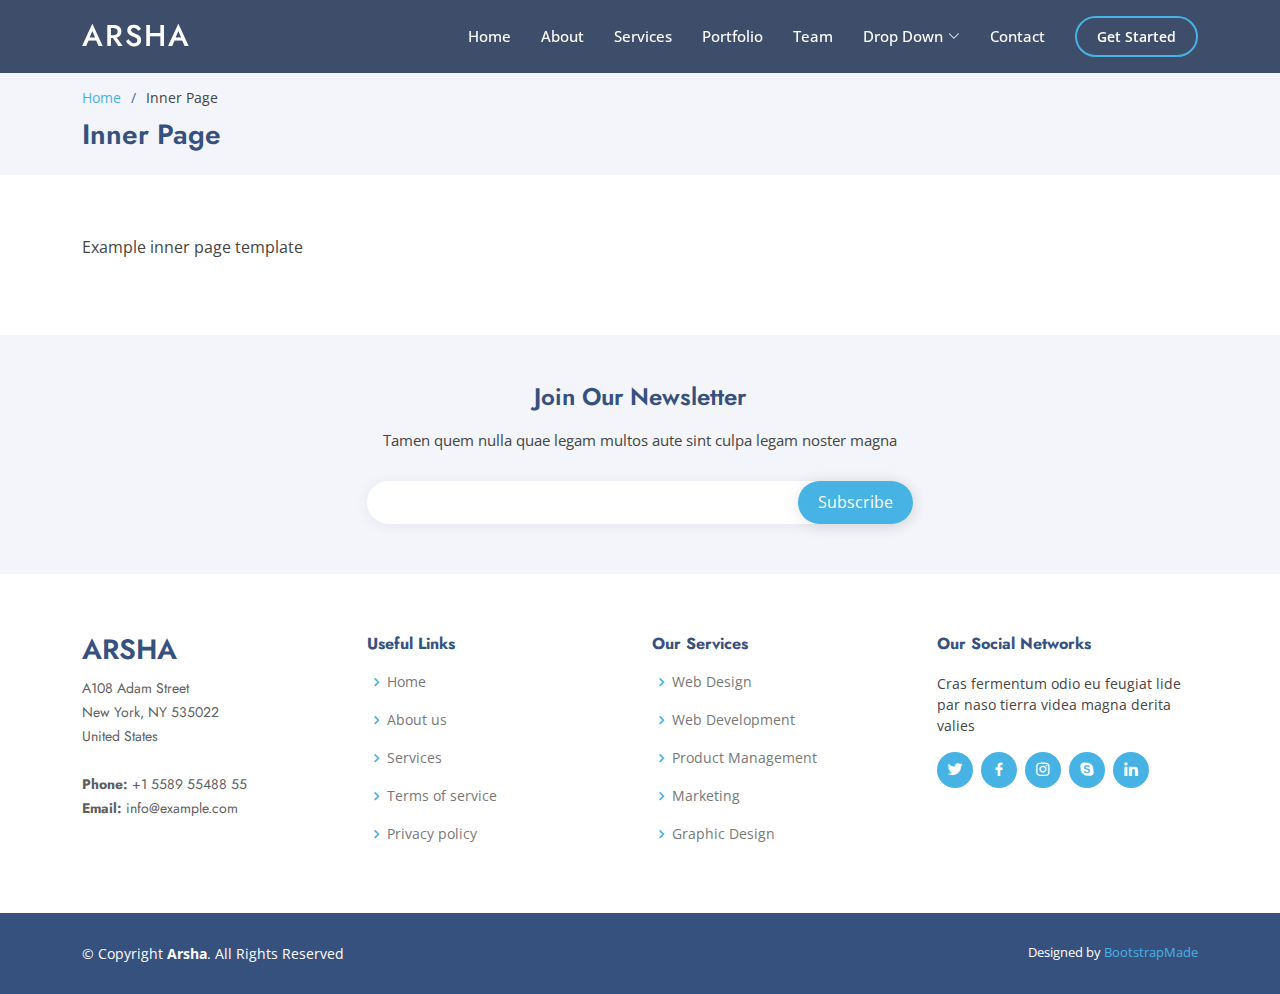
<file: inner-page.html>
<!DOCTYPE html>
<html lang="en">

<head>
  <meta charset="utf-8">
  <meta content="width=device-width, initial-scale=1.0" name="viewport">

  <title>Inner Page - Arsha Bootstrap Template</title>
  <meta content="" name="description">
  <meta content="" name="keywords">

  <!-- Favicons -->
  <link href="assets/img/favicon.png" rel="icon">
  <link href="assets/img/apple-touch-icon.png" rel="apple-touch-icon">

  <!-- Google Fonts -->
  <link href="https://fonts.googleapis.com/css?family=Open+Sans:300,300i,400,400i,600,600i,700,700i|Jost:300,300i,400,400i,500,500i,600,600i,700,700i|Poppins:300,300i,400,400i,500,500i,600,600i,700,700i" rel="stylesheet">

  <!-- Vendor CSS Files -->
  <link href="assets/vendor/aos/aos.css" rel="stylesheet">
  <link href="assets/vendor/bootstrap/css/bootstrap.min.css" rel="stylesheet">
  <link href="assets/vendor/bootstrap-icons/bootstrap-icons.css" rel="stylesheet">
  <link href="assets/vendor/boxicons/css/boxicons.min.css" rel="stylesheet">
  <link href="assets/vendor/glightbox/css/glightbox.min.css" rel="stylesheet">
  <link href="assets/vendor/remixicon/remixicon.css" rel="stylesheet">
  <link href="assets/vendor/swiper/swiper-bundle.min.css" rel="stylesheet">

  <!-- Template Main CSS File -->
  <link href="assets/css/style.css" rel="stylesheet">

  <!-- =======================================================
  * Template Name: Arsha
  * Template URL: https://bootstrapmade.com/arsha-free-bootstrap-html-template-corporate/
  * Updated: Mar 17 2024 with Bootstrap v5.3.3
  * Author: BootstrapMade.com
  * License: https://bootstrapmade.com/license/
  ======================================================== -->
</head>

<body>

  <!-- ======= Header ======= -->
  <header id="header" class="fixed-top header-inner-pages">
    <div class="container d-flex align-items-center">

      <h1 class="logo me-auto"><a href="index.html">Arsha</a></h1>
      <!-- Uncomment below if you prefer to use an image logo -->
      <!-- <a href="index.html" class="logo me-auto"><img src="assets/img/logo.png" alt="" class="img-fluid"></a>-->

      <nav id="navbar" class="navbar">
        <ul>
          <li><a class="nav-link scrollto " href="#hero">Home</a></li>
          <li><a class="nav-link scrollto" href="#about">About</a></li>
          <li><a class="nav-link scrollto" href="#services">Services</a></li>
          <li><a class="nav-link   scrollto" href="#portfolio">Portfolio</a></li>
          <li><a class="nav-link scrollto" href="#team">Team</a></li>
          <li class="dropdown"><a href="#"><span>Drop Down</span> <i class="bi bi-chevron-down"></i></a>
            <ul>
              <li><a href="#">Drop Down 1</a></li>
              <li class="dropdown"><a href="#"><span>Deep Drop Down</span> <i class="bi bi-chevron-right"></i></a>
                <ul>
                  <li><a href="#">Deep Drop Down 1</a></li>
                  <li><a href="#">Deep Drop Down 2</a></li>
                  <li><a href="#">Deep Drop Down 3</a></li>
                  <li><a href="#">Deep Drop Down 4</a></li>
                  <li><a href="#">Deep Drop Down 5</a></li>
                </ul>
              </li>
              <li><a href="#">Drop Down 2</a></li>
              <li><a href="#">Drop Down 3</a></li>
              <li><a href="#">Drop Down 4</a></li>
            </ul>
          </li>
          <li><a class="nav-link scrollto" href="#contact">Contact</a></li>
          <li><a class="getstarted scrollto" href="#about">Get Started</a></li>
        </ul>
        <i class="bi bi-list mobile-nav-toggle"></i>
      </nav><!-- .navbar -->

    </div>
  </header><!-- End Header -->

  <main id="main">

    <!-- ======= Breadcrumbs ======= -->
    <section id="breadcrumbs" class="breadcrumbs">
      <div class="container">

        <ol>
          <li><a href="index.html">Home</a></li>
          <li>Inner Page</li>
        </ol>
        <h2>Inner Page</h2>

      </div>
    </section><!-- End Breadcrumbs -->

    <section class="inner-page">
      <div class="container">
        <p>
          Example inner page template
        </p>
      </div>
    </section>

  </main><!-- End #main -->

  <!-- ======= Footer ======= -->
  <footer id="footer">

    <div class="footer-newsletter">
      <div class="container">
        <div class="row justify-content-center">
          <div class="col-lg-6">
            <h4>Join Our Newsletter</h4>
            <p>Tamen quem nulla quae legam multos aute sint culpa legam noster magna</p>
            <form action="" method="post">
              <input type="email" name="email"><input type="submit" value="Subscribe">
            </form>
          </div>
        </div>
      </div>
    </div>

    <div class="footer-top">
      <div class="container">
        <div class="row">

          <div class="col-lg-3 col-md-6 footer-contact">
            <h3>Arsha</h3>
            <p>
              A108 Adam Street <br>
              New York, NY 535022<br>
              United States <br><br>
              <strong>Phone:</strong> +1 5589 55488 55<br>
              <strong>Email:</strong> info@example.com<br>
            </p>
          </div>

          <div class="col-lg-3 col-md-6 footer-links">
            <h4>Useful Links</h4>
            <ul>
              <li><i class="bx bx-chevron-right"></i> <a href="#">Home</a></li>
              <li><i class="bx bx-chevron-right"></i> <a href="#">About us</a></li>
              <li><i class="bx bx-chevron-right"></i> <a href="#">Services</a></li>
              <li><i class="bx bx-chevron-right"></i> <a href="#">Terms of service</a></li>
              <li><i class="bx bx-chevron-right"></i> <a href="#">Privacy policy</a></li>
            </ul>
          </div>

          <div class="col-lg-3 col-md-6 footer-links">
            <h4>Our Services</h4>
            <ul>
              <li><i class="bx bx-chevron-right"></i> <a href="#">Web Design</a></li>
              <li><i class="bx bx-chevron-right"></i> <a href="#">Web Development</a></li>
              <li><i class="bx bx-chevron-right"></i> <a href="#">Product Management</a></li>
              <li><i class="bx bx-chevron-right"></i> <a href="#">Marketing</a></li>
              <li><i class="bx bx-chevron-right"></i> <a href="#">Graphic Design</a></li>
            </ul>
          </div>

          <div class="col-lg-3 col-md-6 footer-links">
            <h4>Our Social Networks</h4>
            <p>Cras fermentum odio eu feugiat lide par naso tierra videa magna derita valies</p>
            <div class="social-links mt-3">
              <a href="#" class="twitter"><i class="bx bxl-twitter"></i></a>
              <a href="#" class="facebook"><i class="bx bxl-facebook"></i></a>
              <a href="#" class="instagram"><i class="bx bxl-instagram"></i></a>
              <a href="#" class="google-plus"><i class="bx bxl-skype"></i></a>
              <a href="#" class="linkedin"><i class="bx bxl-linkedin"></i></a>
            </div>
          </div>

        </div>
      </div>
    </div>

    <div class="container footer-bottom clearfix">
      <div class="copyright">
        &copy; Copyright <strong><span>Arsha</span></strong>. All Rights Reserved
      </div>
      <div class="credits">
        <!-- All the links in the footer should remain intact. -->
        <!-- You can delete the links only if you purchased the pro version. -->
        <!-- Licensing information: https://bootstrapmade.com/license/ -->
        <!-- Purchase the pro version with working PHP/AJAX contact form: https://bootstrapmade.com/arsha-free-bootstrap-html-template-corporate/ -->
        Designed by <a href="https://bootstrapmade.com/">BootstrapMade</a>
      </div>
    </div>
  </footer><!-- End Footer -->

  <div id="preloader"></div>
  <a href="#" class="back-to-top d-flex align-items-center justify-content-center"><i class="bi bi-arrow-up-short"></i></a>

  <!-- Vendor JS Files -->
  <script src="assets/vendor/aos/aos.js"></script>
  <script src="assets/vendor/bootstrap/js/bootstrap.bundle.min.js"></script>
  <script src="assets/vendor/glightbox/js/glightbox.min.js"></script>
  <script src="assets/vendor/isotope-layout/isotope.pkgd.min.js"></script>
  <script src="assets/vendor/swiper/swiper-bundle.min.js"></script>
  <script src="assets/vendor/waypoints/noframework.waypoints.js"></script>
  <script src="assets/vendor/php-email-form/validate.js"></script>

  <!-- Template Main JS File -->
  <script src="assets/js/main.js"></script>

</body>

</html>
</file>
<file: assets/css/style.css>
/*--------------------------------------------------------------
# General
--------------------------------------------------------------*/
body {
  font-family: "Open Sans", sans-serif;
  color: #444444;
}

a {
  color: #47b2e4;
  text-decoration: none;
}

a:hover {
  color: #73c5eb;
  text-decoration: none;
}

h1,
h2,
h3,
h4,
h5,
h6 {
  font-family: "Jost", sans-serif;
}

/*--------------------------------------------------------------
# Preloader
--------------------------------------------------------------*/
#preloader {
  position: fixed;
  top: 0;
  left: 0;
  right: 0;
  bottom: 0;
  z-index: 9999;
  overflow: hidden;
  background: #37517e;
}

#preloader:before {
  content: "";
  position: fixed;
  top: calc(50% - 30px);
  left: calc(50% - 30px);
  border: 6px solid #37517e;
  border-top-color: #fff;
  border-bottom-color: #fff;
  border-radius: 50%;
  width: 60px;
  height: 60px;
  animation: animate-preloader 1s linear infinite;
}

@keyframes animate-preloader {
  0% {
    transform: rotate(0deg);
  }

  100% {
    transform: rotate(360deg);
  }
}

/*--------------------------------------------------------------
# Back to top button
--------------------------------------------------------------*/
.back-to-top {
  position: fixed;
  visibility: hidden;
  opacity: 0;
  right: 15px;
  bottom: 15px;
  z-index: 996;
  background: #47b2e4;
  width: 40px;
  height: 40px;
  border-radius: 50px;
  transition: all 0.4s;
}

.back-to-top i {
  font-size: 24px;
  color: #fff;
  line-height: 0;
}

.back-to-top:hover {
  background: #6bc1e9;
  color: #fff;
}

.back-to-top.active {
  visibility: visible;
  opacity: 1;
}

/*--------------------------------------------------------------
# Header
--------------------------------------------------------------*/
#header {
  transition: all 0.5s;
  z-index: 997;
  padding: 15px 0;
}

#header.header-scrolled,
#header.header-inner-pages {
  background: rgba(40, 58, 90, 0.9);
}

#header .logo {
  font-size: 30px;
  margin: 0;
  padding: 0;
  line-height: 1;
  font-weight: 500;
  letter-spacing: 2px;
  text-transform: uppercase;
}

#header .logo a {
  color: #fff;
}

#header .logo img {
  max-height: 40px;
}

/*--------------------------------------------------------------
# Navigation Menu
--------------------------------------------------------------*/
/**
* Desktop Navigation 
*/
.navbar {
  padding: 0;
}

.navbar ul {
  margin: 0;
  padding: 0;
  display: flex;
  list-style: none;
  align-items: center;
}

.navbar li {
  position: relative;
}

.navbar a,
.navbar a:focus {
  display: flex;
  align-items: center;
  justify-content: space-between;
  padding: 10px 0 10px 30px;
  font-size: 15px;
  font-weight: 500;
  color: #fff;
  white-space: nowrap;
  transition: 0.3s;
}

.navbar a i,
.navbar a:focus i {
  font-size: 12px;
  line-height: 0;
  margin-left: 5px;
}

.navbar a:hover,
.navbar .active,
.navbar .active:focus,
.navbar li:hover > a {
  color: #47b2e4;
}

.navbar .getstarted,
.navbar .getstarted:focus {
  padding: 8px 20px;
  margin-left: 30px;
  border-radius: 50px;
  color: #fff;
  font-size: 14px;
  border: 2px solid #47b2e4;
  font-weight: 600;
}

.navbar .getstarted:hover,
.navbar .getstarted:focus:hover {
  color: #fff;
  background: #31a9e1;
}

.navbar .dropdown ul {
  display: block;
  position: absolute;
  left: 14px;
  top: calc(100% + 30px);
  margin: 0;
  padding: 10px 0;
  z-index: 99;
  opacity: 0;
  visibility: hidden;
  background: #fff;
  box-shadow: 0px 0px 30px rgba(127, 137, 161, 0.25);
  transition: 0.3s;
  border-radius: 4px;
}

.navbar .dropdown ul li {
  min-width: 200px;
}

.navbar .dropdown ul a {
  padding: 10px 20px;
  font-size: 14px;
  text-transform: none;
  font-weight: 500;
  color: #0c3c53;
}

.navbar .dropdown ul a i {
  font-size: 12px;
}

.navbar .dropdown ul a:hover,
.navbar .dropdown ul .active:hover,
.navbar .dropdown ul li:hover > a {
  color: #47b2e4;
}

.navbar .dropdown:hover > ul {
  opacity: 1;
  top: 100%;
  visibility: visible;
}

.navbar .dropdown .dropdown ul {
  top: 0;
  left: calc(100% - 30px);
  visibility: hidden;
}

.navbar .dropdown .dropdown:hover > ul {
  opacity: 1;
  top: 0;
  left: 100%;
  visibility: visible;
}

@media (max-width: 1366px) {
  .navbar .dropdown .dropdown ul {
    left: -90%;
  }

  .navbar .dropdown .dropdown:hover > ul {
    left: -100%;
  }
}

/**
* Mobile Navigation 
*/
.mobile-nav-toggle {
  color: #fff;
  font-size: 28px;
  cursor: pointer;
  display: none;
  line-height: 0;
  transition: 0.5s;
}

.mobile-nav-toggle.bi-x {
  color: #fff;
}

@media (max-width: 991px) {
  .mobile-nav-toggle {
    display: block;
  }

  .navbar ul {
    display: none;
  }
}

.navbar-mobile {
  position: fixed;
  overflow: hidden;
  top: 0;
  right: 0;
  left: 0;
  bottom: 0;
  background: rgba(40, 58, 90, 0.9);
  transition: 0.3s;
  z-index: 999;
}

.navbar-mobile .mobile-nav-toggle {
  position: absolute;
  top: 15px;
  right: 15px;
}

.navbar-mobile ul {
  display: block;
  position: absolute;
  top: 55px;
  right: 15px;
  bottom: 15px;
  left: 15px;
  padding: 10px 0;
  border-radius: 10px;
  background-color: #fff;
  overflow-y: auto;
  transition: 0.3s;
}

.navbar-mobile a,
.navbar-mobile a:focus {
  padding: 10px 20px;
  font-size: 15px;
  color: #37517e;
}

.navbar-mobile a:hover,
.navbar-mobile .active,
.navbar-mobile li:hover > a {
  color: #47b2e4;
}

.navbar-mobile .getstarted,
.navbar-mobile .getstarted:focus {
  margin: 15px;
  color: #37517e;
}

.navbar-mobile .dropdown ul {
  position: static;
  display: none;
  margin: 10px 20px;
  padding: 10px 0;
  z-index: 99;
  opacity: 1;
  visibility: visible;
  background: #fff;
  box-shadow: 0px 0px 30px rgba(127, 137, 161, 0.25);
}

.navbar-mobile .dropdown ul li {
  min-width: 200px;
}

.navbar-mobile .dropdown ul a {
  padding: 10px 20px;
}

.navbar-mobile .dropdown ul a i {
  font-size: 12px;
}

.navbar-mobile .dropdown ul a:hover,
.navbar-mobile .dropdown ul .active:hover,
.navbar-mobile .dropdown ul li:hover > a {
  color: #47b2e4;
}

.navbar-mobile .dropdown > .dropdown-active {
  display: block;
  visibility: visible !important;
}

/*--------------------------------------------------------------
# Beranda Section
--------------------------------------------------------------*/
#hero {
  width: 100%;
  height: 80vh;
  background: #37517e;
}

#hero .container {
  padding-top: 72px;
}

#hero h1 {
  margin: 0 0 10px 0;
  font-size: 48px;
  font-weight: 700;
  line-height: 56px;
  color: #fff;
}

#hero h2 {
  color: rgba(255, 255, 255, 0.6);
  margin-bottom: 50px;
  font-size: 24px;
}

#hero .btn-get-started {
  font-family: "Jost", sans-serif;
  font-weight: 500;
  font-size: 16px;
  letter-spacing: 1px;
  display: inline-block;
  padding: 10px 28px 11px 28px;
  border-radius: 50px;
  transition: 0.5s;
  margin: 10px 0 0 0;
  color: #fff;
  background: #47b2e4;
}

#hero .btn-get-started:hover {
  background: #209dd8;
}

#hero .btn-watch-video {
  font-size: 16px;
  display: flex;
  align-items: center;
  transition: 0.5s;
  margin: 10px 0 0 25px;
  color: #fff;
  line-height: 1;
}

#hero .btn-watch-video i {
  line-height: 0;
  color: #fff;
  font-size: 32px;
  transition: 0.3s;
  margin-right: 8px;
}

#hero .btn-watch-video:hover i {
  color: #47b2e4;
}

#hero .animated {
  animation: up-down 2s ease-in-out infinite alternate-reverse both;
}

@media (max-width: 991px) {
  #hero {
    height: 100vh;
    text-align: center;
  }

  #hero .animated {
    animation: none;
  }

  #hero .hero-img {
    text-align: center;
  }

  #hero .hero-img img {
    width: 50%;
  }
}

@media (max-width: 768px) {
  #hero h1 {
    font-size: 28px;
    line-height: 36px;
  }

  #hero h2 {
    font-size: 18px;
    line-height: 24px;
    margin-bottom: 30px;
  }

  #hero .hero-img img {
    width: 70%;
  }
}

@media (max-width: 575px) {
  #hero .hero-img img {
    width: 80%;
  }

  #hero .btn-get-started {
    font-size: 16px;
    padding: 10px 24px 11px 24px;
  }
}

@keyframes up-down {
  0% {
    transform: translateY(10px);
  }

  100% {
    transform: translateY(-10px);
  }
}

/*--------------------------------------------------------------
# Sections General
--------------------------------------------------------------*/
section {
  padding: 60px 0;
  overflow: hidden;
}

.section-bg {
  background-color: #f3f5fa;
}

.section-title {
  text-align: center;
  padding-bottom: 30px;
}

.section-title h2 {
  font-size: 32px;
  font-weight: bold;
  text-transform: uppercase;
  margin-bottom: 20px;
  padding-bottom: 20px;
  position: relative;
  color: #37517e;
}

.section-title h2::before {
  content: "";
  position: absolute;
  display: block;
  width: 120px;
  height: 1px;
  background: #ddd;
  bottom: 1px;
  left: calc(50% - 60px);
}

.section-title h2::after {
  content: "";
  position: absolute;
  display: block;
  width: 40px;
  height: 3px;
  background: #47b2e4;
  bottom: 0;
  left: calc(50% - 20px);
}

.section-title p {
  margin-bottom: 0;
}

/*--------------------------------------------------------------
# Logo
--------------------------------------------------------------*/
.clients {
  padding: 12px 0;
  text-align: center;
}

.clients img {
  max-width: 45%;
  transition: all 0.4s ease-in-out;
  display: inline-block;
  padding: 15px 0;
  filter: grayscale(100);
}

.clients img:hover {
  filter: none;
  transform: scale(1.1);
}

@media (max-width: 768px) {
  .clients img {
    max-width: 40%;
  }
}

/*--------------------------------------------------------------
# Tentang
--------------------------------------------------------------*/
.about .content h3 {
  font-weight: 600;
  font-size: 26px;
}

.about .content ul {
  list-style: none;
  padding: 0;
}

.about .content ul li {
  padding-left: 28px;
  position: relative;
}

.about .content ul li + li {
  margin-top: 10px;
}

.about .content ul i {
  position: absolute;
  left: 0;
  top: 2px;
  font-size: 20px;
  color: #47b2e4;
  line-height: 1;
}

.about .content p:last-child {
  margin-bottom: 0;
}

.about .content .btn-learn-more {
  font-family: "Poppins", sans-serif;
  font-weight: 500;
  font-size: 14px;
  letter-spacing: 1px;
  display: inline-block;
  padding: 12px 32px;
  border-radius: 4px;
  transition: 0.3s;
  line-height: 1;
  color: #47b2e4;
  animation-delay: 0.8s;
  margin-top: 6px;
  border: 2px solid #47b2e4;
}

.about .content .btn-learn-more:hover {
  background: #47b2e4;
  color: #fff;
  text-decoration: none;
}

/*--------------------------------------------------------------
# Tujuan Utama
--------------------------------------------------------------*/
.why-us .content {
  padding: 60px 100px 0 100px;
}

.why-us .content h3 {
  font-weight: 400;
  font-size: 34px;
  color: #37517e;
}

.why-us .content h4 {
  font-size: 20px;
  font-weight: 700;
  margin-top: 5px;
}

.why-us .content p {
  font-size: 15px;
  color: #848484;
}

.why-us .img {
  background-size: contain;
  background-repeat: no-repeat;
  background-position: center center;
}

.why-us .accordion-list {
  padding: 0 100px 60px 100px;
}

.why-us .accordion-list ul {
  padding: 0;
  list-style: none;
}

.why-us .accordion-list li + li {
  margin-top: 15px;
}

.why-us .accordion-list li {
  padding: 20px;
  background: #fff;
  border-radius: 4px;
}

.why-us .accordion-list a {
  display: block;
  position: relative;
  font-family: "Poppins", sans-serif;
  font-size: 16px;
  line-height: 24px;
  font-weight: 500;
  padding-right: 30px;
  outline: none;
  cursor: pointer;
}

.why-us .accordion-list span {
  color: #47b2e4;
  font-weight: 600;
  font-size: 18px;
  padding-right: 10px;
}

.why-us .accordion-list i {
  font-size: 24px;
  position: absolute;
  right: 0;
  top: 0;
}

.why-us .accordion-list p {
  margin-bottom: 0;
  padding: 10px 0 0 0;
}

.why-us .accordion-list .icon-show {
  display: none;
}

.why-us .accordion-list a.collapsed {
  color: #343a40;
}

.why-us .accordion-list a.collapsed:hover {
  color: #47b2e4;
}

.why-us .accordion-list a.collapsed .icon-show {
  display: inline-block;
}

.why-us .accordion-list a.collapsed .icon-close {
  display: none;
}

@media (max-width: 1024px) {
  .why-us .content,
  .why-us .accordion-list {
    padding-left: 0;
    padding-right: 0;
  }
}

@media (max-width: 992px) {
  .why-us .img {
    min-height: 400px;
  }

  .why-us .content {
    padding-top: 30px;
  }

  .why-us .accordion-list {
    padding-bottom: 30px;
  }
}

@media (max-width: 575px) {
  .why-us .img {
    min-height: 200px;
  }
}

/*--------------------------------------------------------------
# Web GIS
--------------------------------------------------------------*/
.services .icon-box {
  box-shadow: 0px 0 25px 0 rgba(0, 0, 0, 0.1);
  padding: 50px 30px;
  transition: all ease-in-out 0.4s;
  background: #fff;
}

.services .icon-box .icon {
  margin-bottom: 10px;
}

.services .icon-box .icon i {
  color: #47b2e4;
  font-size: 36px;
  transition: 0.3s;
}

.services .icon-box h4 {
  font-weight: 500;
  margin-bottom: 15px;
  font-size: 24px;
}

.services .icon-box h4 a {
  color: #37517e;
  transition: ease-in-out 0.3s;
}

.services .icon-box p {
  line-height: 24px;
  font-size: 14px;
  margin-bottom: 0;
}

.services .icon-box:hover {
  transform: translateY(-10px);
}

.services .icon-box:hover h4 a {
  color: #47b2e4;
}

/*--------------------------------------------------------------
# Cta
--------------------------------------------------------------*/
.cta {
  background: linear-gradient(rgba(40, 58, 90, 0.9), rgba(40, 58, 90, 0.9)), url("../img/cta-bg.jpg") fixed center center;
  background-size: cover;
  padding: 120px 0;
}

.cta h3 {
  color: #fff;
  font-size: 28px;
  font-weight: 700;
}

.cta p {
  color: #fff;
}

.cta .cta-btn {
  font-family: "Jost", sans-serif;
  font-weight: 500;
  font-size: 16px;
  letter-spacing: 1px;
  display: inline-block;
  padding: 12px 40px;
  border-radius: 50px;
  transition: 0.5s;
  margin: 10px;
  border: 2px solid #fff;
  color: #fff;
}

.cta .cta-btn:hover {
  background: #47b2e4;
  border: 2px solid #47b2e4;
}

@media (max-width: 1024px) {
  .cta {
    background-attachment: scroll;
  }
}

@media (min-width: 769px) {
  .cta .cta-btn-container {
    display: flex;
    align-items: center;
    justify-content: flex-end;
  }
}

/*--------------------------------------------------------------
# Publikasi
--------------------------------------------------------------*/
.portfolio #portfolio-flters {
  list-style: none;
  margin-bottom: 20px;
}

.portfolio #portfolio-flters li {
  cursor: pointer;
  display: inline-block;
  margin: 10px 5px;
  font-size: 15px;
  font-weight: 500;
  line-height: 1;
  color: #444444;
  transition: all 0.3s;
  padding: 8px 20px;
  border-radius: 50px;
  font-family: "Poppins", sans-serif;
}

.portfolio #portfolio-flters li:hover,
.portfolio #portfolio-flters li.filter-active {
  background: #47b2e4;
  color: #fff;
}

.portfolio .portfolio-item {
  margin-bottom: 30px;
}

.portfolio .portfolio-item .portfolio-img {
  overflow: hidden;
}

.portfolio .portfolio-item .portfolio-img img {
  transition: all 0.6s;
}

.portfolio .portfolio-item .portfolio-info {
  opacity: 0;
  position: absolute;
  left: 15px;
  bottom: 0;
  z-index: 3;
  right: 15px;
  transition: all 0.3s;
  background: rgba(55, 81, 126, 0.8);
  padding: 10px 15px;
}

.portfolio .portfolio-item .portfolio-info h4 {
  font-size: 18px;
  color: #fff;
  font-weight: 600;
  color: #fff;
  margin-bottom: 0px;
}

.portfolio .portfolio-item .portfolio-info p {
  color: #f9fcfe;
  font-size: 14px;
  margin-bottom: 0;
}

.portfolio .portfolio-item .portfolio-info .preview-link,
.portfolio .portfolio-item .portfolio-info .details-link {
  position: absolute;
  right: 40px;
  font-size: 24px;
  top: calc(50% - 18px);
  color: #fff;
  transition: 0.3s;
}

.portfolio .portfolio-item .portfolio-info .preview-link:hover,
.portfolio .portfolio-item .portfolio-info .details-link:hover {
  color: #47b2e4;
}

.portfolio .portfolio-item .portfolio-info .details-link {
  right: 10px;
}

.portfolio .portfolio-item:hover .portfolio-img img {
  transform: scale(1.15);
}

.portfolio .portfolio-item:hover .portfolio-info {
  opacity: 1;
}

/*--------------------------------------------------------------
# Publikasi Details
--------------------------------------------------------------*/
.portfolio-details {
  padding-top: 40px;
}

.portfolio-details .portfolio-details-slider img {
  width: 100%;
}

.portfolio-details .portfolio-details-slider .swiper-pagination {
  margin-top: 20px;
  position: relative;
}

.portfolio-details .portfolio-details-slider .swiper-pagination .swiper-pagination-bullet {
  width: 12px;
  height: 12px;
  background-color: #fff;
  opacity: 1;
  border: 1px solid #47b2e4;
}

.portfolio-details .portfolio-details-slider .swiper-pagination .swiper-pagination-bullet-active {
  background-color: #47b2e4;
}

.portfolio-details .portfolio-info {
  padding: 30px;
  box-shadow: 0px 0 30px rgba(55, 81, 126, 0.08);
}

.portfolio-details .portfolio-info h3 {
  font-size: 22px;
  font-weight: 700;
  margin-bottom: 20px;
  padding-bottom: 20px;
  border-bottom: 1px solid #eee;
}

.portfolio-details .portfolio-info ul {
  list-style: none;
  padding: 0;
  font-size: 15px;
}

.portfolio-details .portfolio-info ul li + li {
  margin-top: 10px;
}

.portfolio-details .portfolio-description {
  padding-top: 30px;
}

.portfolio-details .portfolio-description h2 {
  font-size: 26px;
  font-weight: 700;
  margin-bottom: 20px;
}

.portfolio-details .portfolio-description p {
  padding: 0;
}

/*--------------------------------------------------------------
# Fasilitator
--------------------------------------------------------------*/
.team .member {
  position: relative;
  box-shadow: 0px 2px 15px rgba(0, 0, 0, 0.1);
  padding: 30px;
  border-radius: 5px;
  background: #fff;
  transition: 0.5s;
  height: 100%;
}

.team .member .pic {
  overflow: hidden;
  width: 180px;
  border-radius: 50%;
}

.team .member .pic img {
  transition: ease-in-out 0.3s;
}

.team .member:hover {
  transform: translateY(-10px);
}

.team .member .member-info {
  padding-left: 30px;
}

.team .member h4 {
  font-weight: 700;
  margin-bottom: 5px;
  font-size: 20px;
  color: #37517e;
}

.team .member span {
  display: block;
  font-size: 15px;
  padding-bottom: 10px;
  position: relative;
  font-weight: 500;
}

.team .member span::after {
  content: "";
  position: absolute;
  display: block;
  width: 50px;
  height: 1px;
  background: #cbd6e9;
  bottom: 0;
  left: 0;
}

.team .member p {
  margin: 10px 0 0 0;
  font-size: 14px;
}

.team .member .social {
  margin-top: 12px;
  display: flex;
  align-items: center;
  justify-content: flex-start;
}

.team .member .social a {
  transition: ease-in-out 0.3s;
  display: flex;
  align-items: center;
  justify-content: center;
  border-radius: 50px;
  width: 32px;
  height: 32px;
  background: #eff2f8;
}

.team .member .social a i {
  color: #37517e;
  font-size: 16px;
  margin: 0 2px;
}

.team .member .social a:hover {
  background: #47b2e4;
}

.team .member .social a:hover i {
  color: #fff;
}

.team .member .social a + a {
  margin-left: 8px;
}

/*--------------------------------------------------------------
# Frequently Asked Questions
--------------------------------------------------------------*/
.faq .faq-list {
  padding: 0 100px;
}

.faq .faq-list ul {
  padding: 0;
  list-style: none;
}

.faq .faq-list li + li {
  margin-top: 15px;
}

.faq .faq-list li {
  padding: 20px;
  background: #fff;
  border-radius: 4px;
  position: relative;
}

.faq .faq-list a {
  display: block;
  position: relative;
  font-family: "Poppins", sans-serif;
  font-size: 16px;
  line-height: 24px;
  font-weight: 500;
  padding: 0 30px;
  outline: none;
  cursor: pointer;
}

.faq .faq-list .icon-help {
  font-size: 24px;
  position: absolute;
  right: 0;
  left: 20px;
  color: #47b2e4;
}

.faq .faq-list .icon-show,
.faq .faq-list .icon-close {
  font-size: 24px;
  position: absolute;
  right: 0;
  top: 0;
}

.faq .faq-list p {
  margin-bottom: 0;
  padding: 10px 0 0 0;
}

.faq .faq-list .icon-show {
  display: none;
}

.faq .faq-list a.collapsed {
  color: #37517e;
  transition: 0.3s;
}

.faq .faq-list a.collapsed:hover {
  color: #47b2e4;
}

.faq .faq-list a.collapsed .icon-show {
  display: inline-block;
}

.faq .faq-list a.collapsed .icon-close {
  display: none;
}

@media (max-width: 1200px) {
  .faq .faq-list {
    padding: 0;
  }
}

/*--------------------------------------------------------------
# Contact
--------------------------------------------------------------*/
.contact .info {
  border-top: 3px solid #47b2e4;
  border-bottom: 3px solid #47b2e4;
  padding: 30px;
  background: #fff;
  width: 100%;
  box-shadow: 0 0 24px 0 rgba(0, 0, 0, 0.1);
}

.contact .info i {
  font-size: 20px;
  color: #47b2e4;
  float: left;
  width: 44px;
  height: 44px;
  background: #e7f5fb;
  display: flex;
  justify-content: center;
  align-items: center;
  border-radius: 50px;
  transition: all 0.3s ease-in-out;
}

.contact .info h4 {
  padding: 0 0 0 60px;
  font-size: 22px;
  font-weight: 600;
  margin-bottom: 5px;
  color: #37517e;
}

.contact .info p {
  padding: 0 0 10px 60px;
  margin-bottom: 20px;
  font-size: 14px;
  color: #6182ba;
}

.contact .info .email p {
  padding-top: 5px;
}

.contact .info .social-links {
  padding-left: 60px;
}

.contact .info .social-links a {
  font-size: 18px;
  display: inline-block;
  background: #333;
  color: #fff;
  line-height: 1;
  padding: 8px 0;
  border-radius: 50%;
  text-align: center;
  width: 36px;
  height: 36px;
  transition: 0.3s;
  margin-right: 10px;
}

.contact .info .social-links a:hover {
  background: #47b2e4;
  color: #fff;
}

.contact .info .email:hover i,
.contact .info .address:hover i,
.contact .info .phone:hover i {
  background: #47b2e4;
  color: #fff;
}

.contact .php-email-form {
  width: 100%;
  border-top: 3px solid #47b2e4;
  border-bottom: 3px solid #47b2e4;
  padding: 30px;
  background: #fff;
  box-shadow: 0 0 24px 0 rgba(0, 0, 0, 0.12);
}

.contact .php-email-form .form-group {
  padding-bottom: 8px;
}

.contact .php-email-form .validate {
  display: none;
  color: red;
  margin: 0 0 15px 0;
  font-weight: 400;
  font-size: 13px;
}

.contact .php-email-form .error-message {
  display: none;
  color: #fff;
  background: #ed3c0d;
  text-align: left;
  padding: 15px;
  font-weight: 600;
}

.contact .php-email-form .error-message br + br {
  margin-top: 25px;
}

.contact .php-email-form .sent-message {
  display: none;
  color: #fff;
  background: #18d26e;
  text-align: center;
  padding: 15px;
  font-weight: 600;
}

.contact .php-email-form .loading {
  display: none;
  background: #fff;
  text-align: center;
  padding: 15px;
}

.contact .php-email-form .loading:before {
  content: "";
  display: inline-block;
  border-radius: 50%;
  width: 24px;
  height: 24px;
  margin: 0 10px -6px 0;
  border: 3px solid #18d26e;
  border-top-color: #eee;
  animation: animate-loading 1s linear infinite;
}

.contact .php-email-form .form-group {
  margin-bottom: 20px;
}

.contact .php-email-form label {
  padding-bottom: 8px;
}

.contact .php-email-form input,
.contact .php-email-form textarea {
  border-radius: 0;
  box-shadow: none;
  font-size: 14px;
  border-radius: 4px;
}

.contact .php-email-form input:focus,
.contact .php-email-form textarea:focus {
  border-color: #47b2e4;
}

.contact .php-email-form input {
  height: 44px;
}

.contact .php-email-form textarea {
  padding: 10px 12px;
}

.contact .php-email-form button[type="submit"] {
  background: #47b2e4;
  border: 0;
  padding: 12px 34px;
  color: #fff;
  transition: 0.4s;
  border-radius: 50px;
}

.contact .php-email-form button[type="submit"]:hover {
  background: #209dd8;
}

@keyframes animate-loading {
  0% {
    transform: rotate(0deg);
  }

  100% {
    transform: rotate(360deg);
  }
}

/*--------------------------------------------------------------
# Breadcrumbs
--------------------------------------------------------------*/
.breadcrumbs {
  padding: 15px 0;
  background: #f3f5fa;
  min-height: 40px;
  margin-top: 72px;
}

@media (max-width: 992px) {
  .breadcrumbs {
    margin-top: 68px;
  }
}

.breadcrumbs h2 {
  font-size: 28px;
  font-weight: 600;
  color: #37517e;
}

.breadcrumbs ol {
  display: flex;
  flex-wrap: wrap;
  list-style: none;
  padding: 0 0 10px 0;
  margin: 0;
  font-size: 14px;
}

.breadcrumbs ol li + li {
  padding-left: 10px;
}

.breadcrumbs ol li + li::before {
  display: inline-block;
  padding-right: 10px;
  color: #4668a2;
  content: "/";
}

/*--------------------------------------------------------------
# Footer
--------------------------------------------------------------*/
#footer {
  font-size: 14px;
  background: #37517e;
}

#footer .footer-newsletter {
  padding: 50px 0;
  background: #f3f5fa;
  text-align: center;
  font-size: 15px;
  color: #444444;
}

#footer .footer-newsletter h4 {
  font-size: 24px;
  margin: 0 0 20px 0;
  padding: 0;
  line-height: 1;
  font-weight: 600;
  color: #37517e;
}

#footer .footer-newsletter form {
  margin-top: 30px;
  background: #fff;
  padding: 6px 10px;
  position: relative;
  border-radius: 50px;
  box-shadow: 0px 2px 15px rgba(0, 0, 0, 0.06);
  text-align: left;
}

#footer .footer-newsletter form input[type="email"] {
  border: 0;
  padding: 4px 8px;
  width: calc(100% - 100px);
}

#footer .footer-newsletter form input[type="submit"] {
  position: absolute;
  top: 0;
  right: 0;
  bottom: 0;
  border: 0;
  background: none;
  font-size: 16px;
  padding: 0 20px;
  background: #47b2e4;
  color: #fff;
  transition: 0.3s;
  border-radius: 50px;
  box-shadow: 0px 2px 15px rgba(0, 0, 0, 0.1);
}

#footer .footer-newsletter form input[type="submit"]:hover {
  background: #209dd8;
}

#footer .footer-top {
  padding: 60px 0 30px 0;
  background: #fff;
}

#footer .footer-top .footer-contact {
  margin-bottom: 30px;
}

#footer .footer-top .footer-contact h3 {
  font-size: 28px;
  margin: 0 0 10px 0;
  padding: 2px 0 2px 0;
  line-height: 1;
  text-transform: uppercase;
  font-weight: 600;
  color: #37517e;
}

#footer .footer-top .footer-contact p {
  font-size: 14px;
  line-height: 24px;
  margin-bottom: 0;
  font-family: "Jost", sans-serif;
  color: #5e5e5e;
}

#footer .footer-top h4 {
  font-size: 16px;
  font-weight: bold;
  color: #37517e;
  position: relative;
  padding-bottom: 12px;
}

#footer .footer-top .footer-links {
  margin-bottom: 30px;
}

#footer .footer-top .footer-links ul {
  list-style: none;
  padding: 0;
  margin: 0;
}

#footer .footer-top .footer-links ul i {
  padding-right: 2px;
  color: #47b2e4;
  font-size: 18px;
  line-height: 1;
}

#footer .footer-top .footer-links ul li {
  padding: 10px 0;
  display: flex;
  align-items: center;
}

#footer .footer-top .footer-links ul li:first-child {
  padding-top: 0;
}

#footer .footer-top .footer-links ul a {
  color: #777777;
  transition: 0.3s;
  display: inline-block;
  line-height: 1;
}

#footer .footer-top .footer-links ul a:hover {
  text-decoration: none;
  color: #47b2e4;
}

#footer .footer-top .social-links a {
  font-size: 18px;
  display: inline-block;
  background: #47b2e4;
  color: #fff;
  line-height: 1;
  padding: 8px 0;
  margin-right: 4px;
  border-radius: 50%;
  text-align: center;
  width: 36px;
  height: 36px;
  transition: 0.3s;
}

#footer .footer-top .social-links a:hover {
  background: #209dd8;
  color: #fff;
  text-decoration: none;
}

#footer .footer-bottom {
  padding-top: 30px;
  padding-bottom: 30px;
  color: #fff;
}

#footer .copyright {
  float: left;
}

#footer .credits {
  float: right;
  font-size: 13px;
}

#footer .credits a {
  transition: 0.3s;
}

@media (max-width: 768px) {
  #footer .footer-bottom {
    padding-top: 20px;
    padding-bottom: 20px;
  }

  #footer .copyright,
  #footer .credits {
    text-align: center;
    float: none;
  }

  #footer .credits {
    padding-top: 4px;
  }
}
</file>
